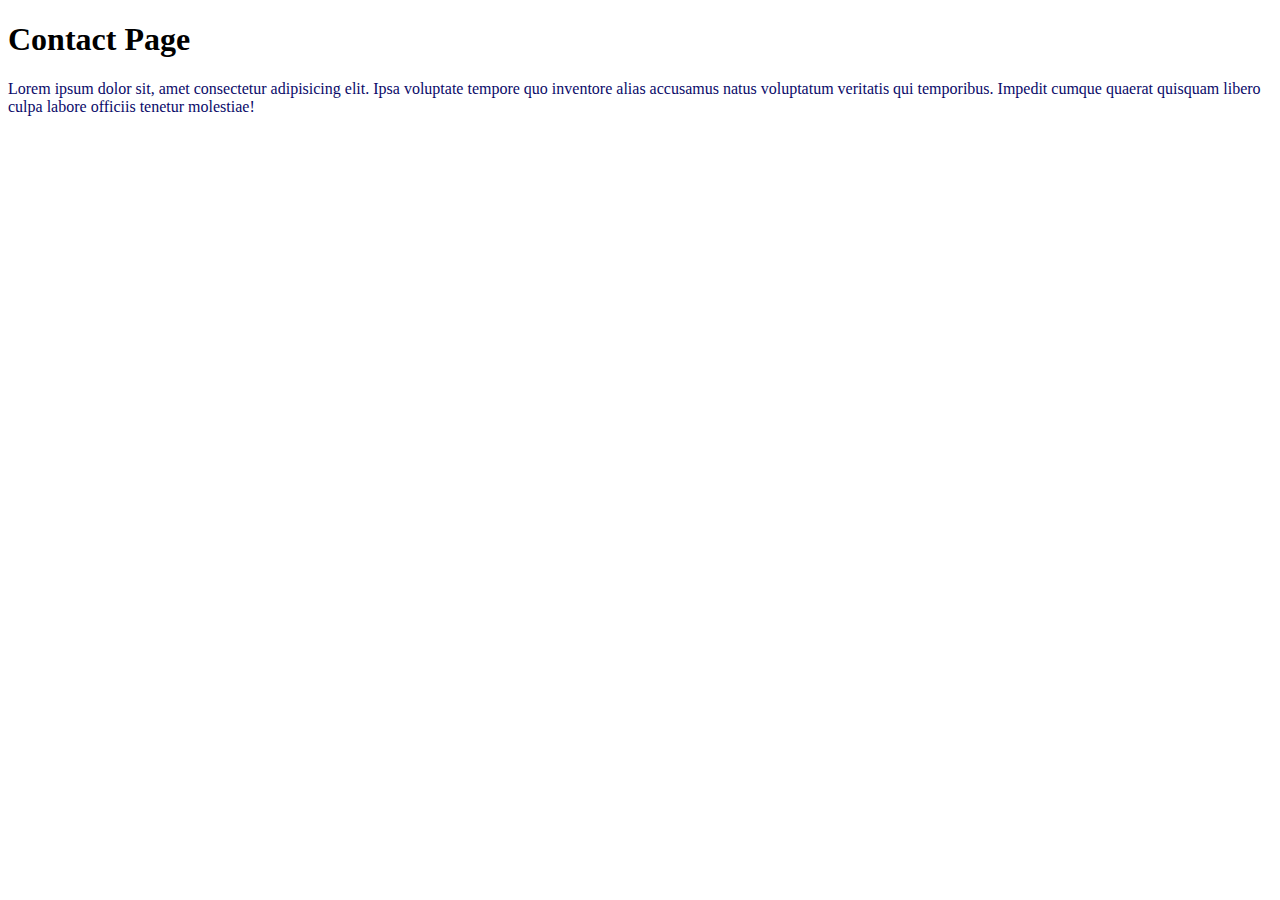
<file: contact.html>
<!DOCTYPE html>
<html lang="en">
<head>
    <meta charset="UTF-8">
    <meta http-equiv="X-UA-Compatible" content="IE=edge">
    <meta name="viewport" content="width=device-width, initial-scale=1.0">
    <title>Document</title>
    <link rel="stylesheet" href="style.css">
</head>
<body>
    <h1>Contact Page</h1>
    <p>Lorem ipsum dolor sit, amet consectetur adipisicing elit. Ipsa voluptate tempore quo inventore alias accusamus natus voluptatum veritatis qui temporibus. Impedit cumque quaerat quisquam libero culpa labore officiis tenetur molestiae!</p>    
</body>
</html>
</file>
<file: style.css>
.slate-blue {
    color:mediumslateblue;
    font-weight:bold;
}
p {
    color:rgb(10, 10, 105);
}
p:hover {
    color:green
}
.big {
    font-size: 2rem;
}
#second-item {
    padding-left: 2rem;
}
</file>
